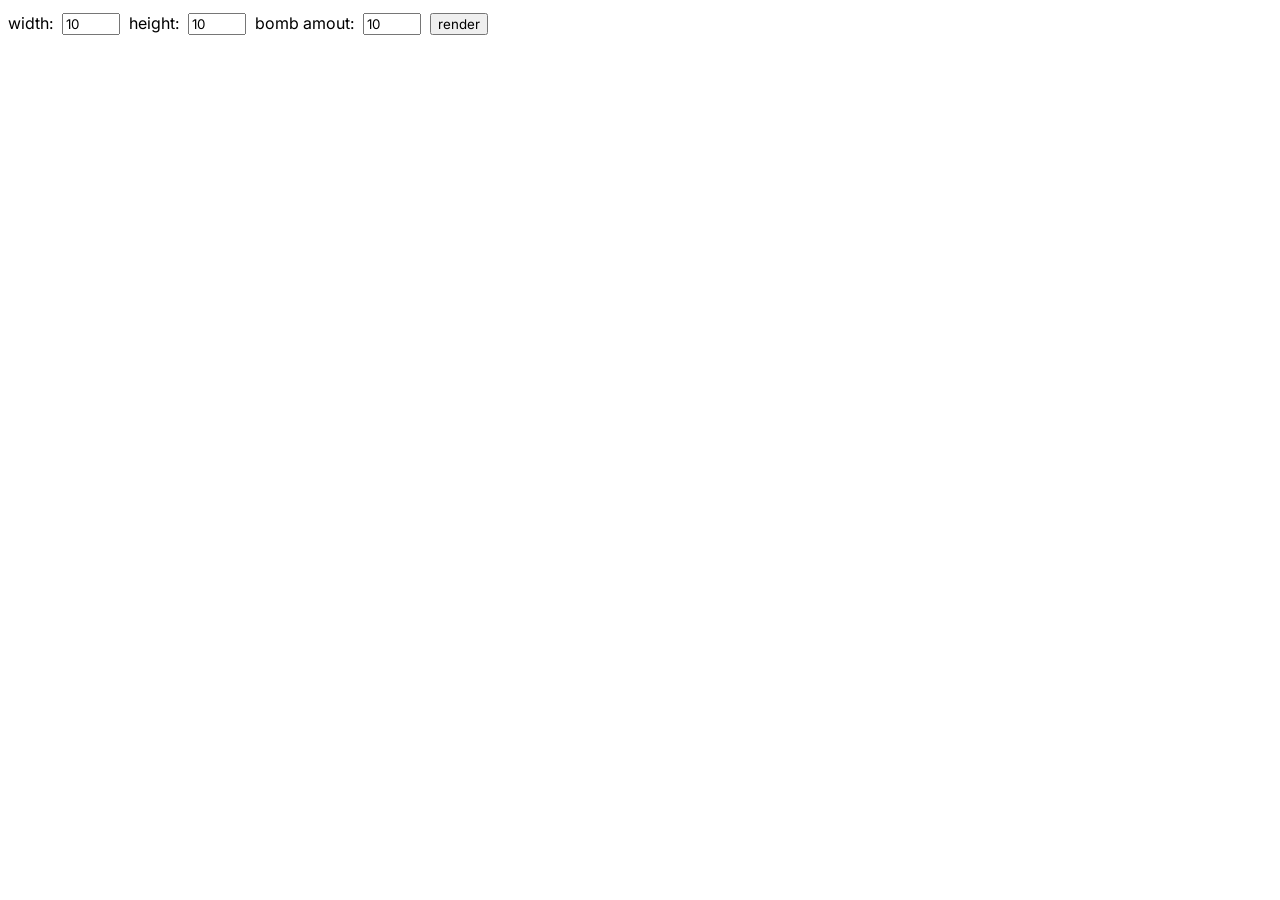
<file: index.html>
<!DOCTYPE html>
<html lang="pl">

<head>
    <meta charset="UTF-8">
    <meta name="author" content="Jakub Zieliński">
    <meta http-equiv="X-UA-Compatible" content="IE=edge">
    <meta name="viewport" content="width=device-width, initial-scale=1.0">
    <title>Saper / Minesweeper</title>

    <link rel="stylesheet" href="./style.css">

    <script src="./script.js" defer></script>

</head>

<body>
    <div id="inputHolder">
        width: <input id="boardWidth" name="width" type="number" value="10" min="1" class="input" />
        height: <input id="boardHeight" name="height" type="number" value="10" min="1" class="input" />
        bomb amout: <input id="bombQuantity" name="bombQuantity" type="number" value="10" min="1" class="input" />
        <button id="submit" type="submit">render</button>
    </div>

    <div id="czas"></div>
    <div id="status"></div>

    <div id="container">
        <div class="board" id="board"> </div>
    </div>

</body>

</html>
</file>
<file: style.css>
@import url('https://fonts.googleapis.com/css2?family=Inter&display=swap');
@import url('https://fonts.googleapis.com/css2?family=VT323&display=swap');

* {
    font-family: 'Inter', sans-serif;
}

.field {
    width: 16px;
    height: 16px;
    border: 1px solid black;
    float: left;
}

.input {
    width: 50px;
    margin: 5px;
}

.board {
    display: block;
    margin-left: auto;
    margin-right: auto;
    width: 20%;
}

.field {
    color: blue;
    background-color: #bfbfbf;
    text-align: center;
}

.hidden {
    display: none;
}
</file>
